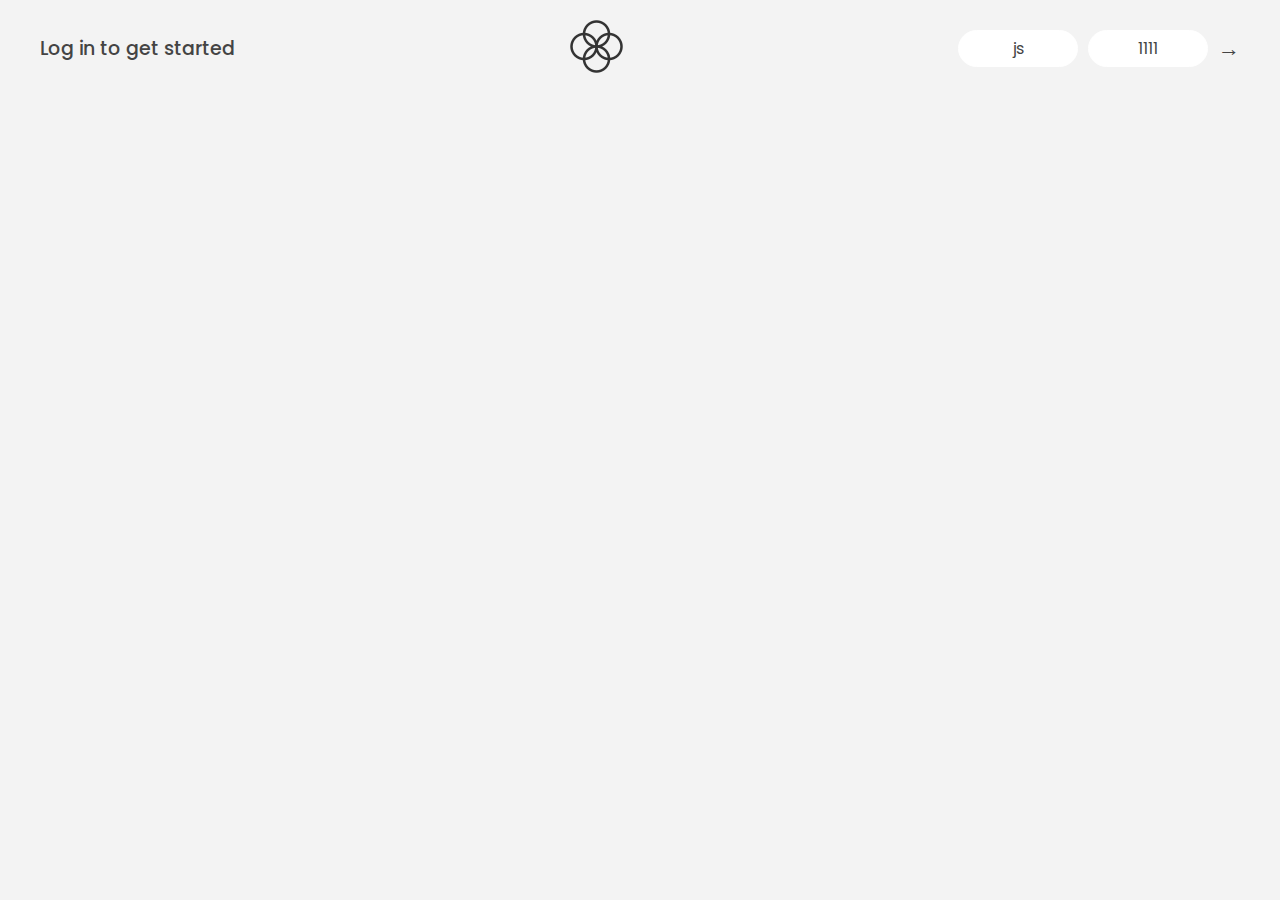
<file: app.html>
<!DOCTYPE html>
<html lang="en">
  <head>
    <meta charset="UTF-8" />
    <meta name="viewport" content="width=device-width, initial-scale=1.0" />
    <meta http-equiv="X-UA-Compatible" content="ie=edge" />
    <link rel="shortcut icon" type="image/png" href="./img/logo.webp" />

    <link
      href="https://fonts.googleapis.com/css?family=Poppins:400,500,600&display=swap"
      rel="stylesheet"
    />
    <link rel="stylesheet" href="css/general.css" />
    <link rel="stylesheet" href="css/app.css" />
    <link rel="stylesheet" href="css/queries_app.css" />

    <title>Bankist</title>
  </head>
  <body>
    <!-- TOP NAVIGATION -->
    <nav>
      <p class="welcome">Log in to get started</p>
      <a href="index.html">
        <img src="./img/logo.webp" alt="Logo" class="logo" />
      </a>
      <form class="login">
        <label>
          <input
            type="text"
            placeholder="user"
            class="login__input login__input--user"
            value="js"
          />
        </label>
        <!-- In practice, use type="password" -->
        <label>
          <input
            type="text"
            placeholder="PIN"
            maxlength="4"
            class="login__input login__input--pin"
            value="1111"
          />
        </label>
        <button class="login__btn">&rarr;</button>
      </form>
    </nav>

    <main class="app">
      <!-- BALANCE -->
      <div class="balance">
        <div>
          <p class="balance__label">Current balance</p>
          <p class="balance__date">
            As of <span class="date">05/03/2037</span>
          </p>
        </div>
        <p class="balance__value">0000€</p>
      </div>

      <!-- MOVEMENTS -->
      <div class="movements">
        <div class="movements__row">
          <div class="movements__type movements__type--deposit">2 deposit</div>
          <div class="movements__date">3 days ago</div>
          <div class="movements__value">4 000€</div>
        </div>
        <div class="movements__row">
          <div class="movements__type movements__type--withdrawal">
            1 withdrawal
          </div>
          <div class="movements__date">24/01/2037</div>
          <div class="movements__value">-378€</div>
        </div>
      </div>

      <!-- SUMMARY -->
      <div class="summary">
        <p class="summary__label">In</p>
        <p class="summary__value summary__value--in">0000€</p>
        <p class="summary__label">Out</p>
        <p class="summary__value summary__value--out">0000€</p>
        <p class="summary__label">Interest</p>
        <p class="summary__value summary__value--interest">0000€</p>
        <button class="btn--sort">&downarrow; SORT</button>
      </div>

      <!-- OPERATION: TRANSFERS -->
      <div class="operation operation--transfer">
        <h2>Transfer money</h2>
        <form class="form form--transfer">
          <label>
            <input type="text" class="form__input form__input--to" />
          </label>
          <label>
            <input type="number" class="form__input form__input--amount" />
          </label>
          <button class="form__btn form__btn--transfer">&rarr;</button>
          <label class="form__label">Transfer to</label>
          <label class="form__label">Amount</label>
        </form>
      </div>

      <!-- OPERATION: LOAN -->
      <div class="operation operation--loan">
        <h2>Request loan</h2>
        <form class="form form--loan">
          <label>
            <input type="number" class="form__input form__input--loan-amount" />
          </label>
          <button class="form__btn form__btn--loan">&rarr;</button>
          <label class="form__label form__label--loan">Amount</label>
        </form>
      </div>

      <!-- OPERATION: CLOSE -->
      <div class="operation operation--close">
        <h2>Close account</h2>
        <form class="form form--close">
          <label>
            <input type="text" class="form__input form__input--user" />
          </label>
          <label>
            <input
              type="password"
              maxlength="6"
              class="form__input form__input--pin"
            />
          </label>
          <button class="form__btn form__btn--close">&rarr;</button>
          <label class="form__label">Confirm user</label>
          <label class="form__label">Confirm PIN</label>
        </form>
      </div>

      <!-- LOGOUT TIMER -->
      <p class="logout-timer">
        You will be logged out in <span class="timer">05:00</span>
      </p>
    </main>

    <!-- <footer>
      &copy; by Jonas Schmedtmann. Don't claim as your own :)
    </footer> -->

    <script src="js/app.js"></script>
  </body>
</html>
</file>
<file: css/general.css>
* {
  margin: 0;
  padding: 0;
  box-sizing: inherit;
}

html {
  font-size: 62.5%;
  box-sizing: border-box;
  overflow-x: hidden;
}

body {
  font-family: 'Poppins', sans-serif;
  color: #444;
  background-color: #f3f3f3;
  overflow-x: hidden;
}
</file>
<file: css/app.css>
body {
  height: 100vh;
  padding: 2rem;
}

nav {
  display: flex;
  justify-content: space-between;
  align-items: center;
  max-width: 120rem;
  margin: 0 auto;
}

.welcome {
  font-size: 1.9rem;
  font-weight: 500;
}

.logo {
  height: 5.25rem;
}

.login {
  display: flex;
}

.login__input {
  padding: 0.5rem 2rem;
  font-size: 1.6rem;
  font-family: inherit;
  text-align: center;
  width: 12rem;
  border-radius: 10rem;
  margin-right: 1rem;
  color: inherit;
  border: 1px solid #fff;
  transition: all 0.3s;
}

.login__input:focus {
  outline: none;
  border: 1px solid #ccc;
}

.login__input::placeholder {
  color: #bbb;
}

.login__btn {
  border: none;
  background: none;
  font-size: 2.2rem;
  color: inherit;
  cursor: pointer;
  transition: all 0.3s;
}

.login__btn:hover,
.login__btn:focus,
.btn--sort:hover,
.btn--sort:focus {
  outline: none;
  color: #777;
}

/* MAIN */
.app {
  position: relative;
  max-width: 120rem;
  margin: 4rem auto;
  display: grid;
  grid-template-columns: 4fr 3fr;
  grid-template-rows: auto repeat(3, 15rem) auto;
  gap: 2rem;
  opacity: 0;
  transition: all 1s;
}

.balance {
  grid-column: 1 / span 2;
  display: flex;
  align-items: flex-end;
  justify-content: space-between;
  margin-bottom: 2rem;
}

.balance__label {
  font-size: 2.2rem;
  font-weight: 500;
  margin-bottom: -0.2rem;
}

.balance__date {
  font-size: 1.4rem;
  color: #888;
}

.balance__value {
  font-size: 4.5rem;
  font-weight: 400;
}

/* MOVEMENTS */
.movements {
  grid-row: 2 / span 3;
  background-color: #fff;
  border-radius: 1rem;
  overflow-y: scroll;
}

.movements__row {
  padding: 2.25rem 4rem;
  display: flex;
  align-items: center;
  border-bottom: 1px solid #eee;
}

.movements__type {
  font-size: 1.1rem;
  text-transform: uppercase;
  font-weight: 500;
  color: #fff;
  padding: 0.1rem 1rem;
  border-radius: 10rem;
  margin-right: 2rem;
}

.movements__date {
  font-size: 1.1rem;
  text-transform: uppercase;
  font-weight: 500;
  color: #666;
}

.movements__type--deposit {
  background-image: linear-gradient(to top left, #39b385, #9be15d);
}

.movements__type--withdrawal {
  background-image: linear-gradient(to top left, #e52a5a, #ff585f);
}

.movements__value {
  font-size: 1.7rem;
  margin-left: auto;
}

/* SUMMARY */
.summary {
  grid-row: 5 / 6;
  display: flex;
  align-items: baseline;
  padding: 0 0.3rem;
  margin-top: 1rem;
}

.summary__label {
  font-size: 1.2rem;
  font-weight: 500;
  text-transform: uppercase;
  margin-right: 0.8rem;
}

.summary__value {
  font-size: 2.2rem;
  margin-right: 2.5rem;
}

.summary__value--in,
.summary__value--interest {
  color: #66c873;
}

.summary__value--out {
  color: #f5465d;
}

.btn--sort {
  margin-left: auto;
  border: none;
  background: none;
  font-size: 1.3rem;
  font-weight: 500;
  cursor: pointer;
}

/* OPERATIONS */
.operation {
  display: flex;
  flex-direction: column;
  justify-content: space-around;
  align-items: center;
  border-radius: 1rem;
  padding: 3rem 4rem;
  color: #333;
}

.operation--transfer {
  background-image: linear-gradient(to top left, #ffb003, #ffcb03);
}

.operation--loan {
  background-image: linear-gradient(to top left, #39b385, #9be15d);
}

.operation--close {
  background-image: linear-gradient(to top left, #e52a5a, #ff585f);
}

h2 {
  margin-bottom: 1.5rem;
  font-size: 1.7rem;
  font-weight: 600;
  color: #333;
  width: 100%;
}

.form {
  display: grid;
  grid-template-columns: 2.5fr 2.5fr 1fr;
  grid-template-rows: auto auto;
  gap: 0.4rem 1rem;
}

/* Exceptions for interest */
.form.form--loan {
  grid-template-columns: 2.5fr 1fr 2.5fr;
}

.form__label--loan {
  grid-row: 2;
}

/* End exceptions */

.form__input {
  width: 100%;
  border: none;
  background-color: rgba(255, 255, 255, 0.4);
  font-family: inherit;
  font-size: 1.5rem;
  text-align: center;
  color: #333;
  padding: 0.3rem 1rem;
  border-radius: 0.7rem;
  transition: all 0.3s;
}

.form__input:focus {
  outline: none;
  background-color: rgba(255, 255, 255, 0.6);
}

.form__label {
  font-size: 1.3rem;
  text-align: center;
}

.form__btn {
  border: none;
  border-radius: 0.7rem;
  font-size: 1.8rem;
  background-color: #fff;
  cursor: pointer;
  transition: all 0.3s;
}

.form__btn:focus {
  outline: none;
  background-color: rgba(255, 255, 255, 0.8);
}

.logout-timer {
  padding: 0 0.3rem;
  margin-top: 1.9rem;
  text-align: right;
  font-size: 1.25rem;
}

.timer {
  font-weight: 600;
}
</file>
<file: css/queries_app.css>
/*************************/
/* BELOW 1200px (Landscape Tablets) */
/*************************/

@media (max-width: 75em) {
  html {
    font-size: 56.25%;
  }

  .app {
    grid-template-rows: auto repeat(3, 20rem) auto;
  }

  h2 {
    font-size: 2.2rem;
  }

  .form__label {
    font-size: 1.4rem;
  }

  .movements__type {
    font-size: 1.3rem;
    padding: 0.2rem 1.2rem;
  }

  .movements__date {
    font-size: 1.3rem;
  }

  .movements__value {
    font-size: 2rem;
  }

  .logout-timer {
    font-size: 1.5rem;
  }
}

/*************************/
/* BELOW 944px (Tablets) */
/*************************/

@media (max-width: 59em) {
  html {
    font-size: 50%;
  }

  nav {
    margin: 0 2rem;
  }

  .app {
    margin: 2rem;
    grid-template-columns: repeat(3, 1fr);
    grid-template-rows: auto 60rem 20rem auto;
  }

  h2 {
    width: auto;
  }

  .form.form--loan {
    grid-template-columns: 2.5fr 1fr;
  }

  .balance {
    grid-column: 1 / span 3;
    margin-bottom: 0;
  }

  .movements {
    grid-row: auto;
    grid-column: 1 / span 3;
  }

  .summary {
    grid-row: 4 / 5;
    grid-column: 1 / span 2;
  }

  .logout-timer {
    grid-row: 4 / 5;
  }

  .operation {
    justify-content: flex-start;
  }
}

/*************************/
/* BELOW 752px (Smaller tablets) */
/*************************/

@media (max-width: 47em) {
  .app {
    grid-template-columns: 1fr;
    grid-template-rows: auto 60rem 15rem 15rem 15rem auto;
  }

  .balance,
  .movements,
  .operation,
  .summary,
  .logout-timer {
    grid-column: 1;
  }

  .summary {
    justify-content: space-around;
  }

  .btn--sort {
    margin-left: 0;
  }

  .summary {
    grid-row: 6;
  }

  .logout-timer {
    text-align: center;
    grid-row: 7;
  }
}
</file>
